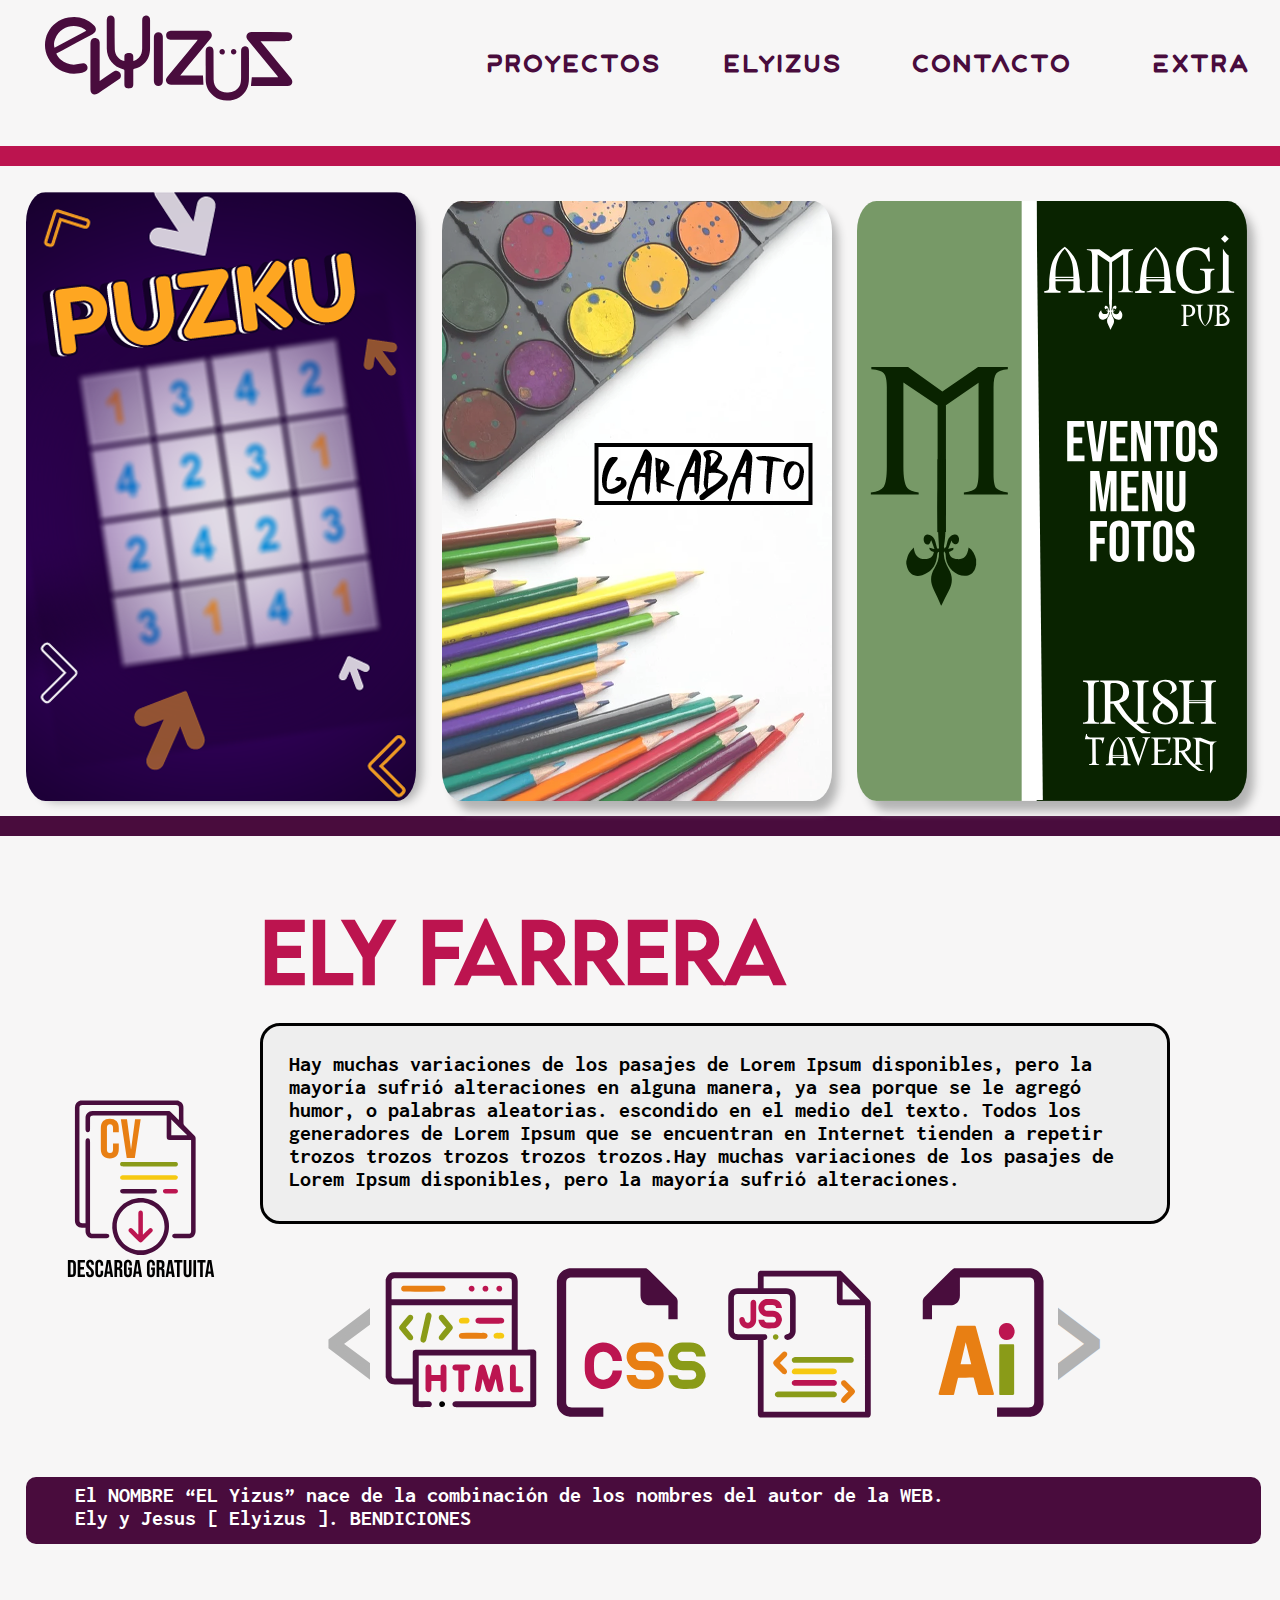
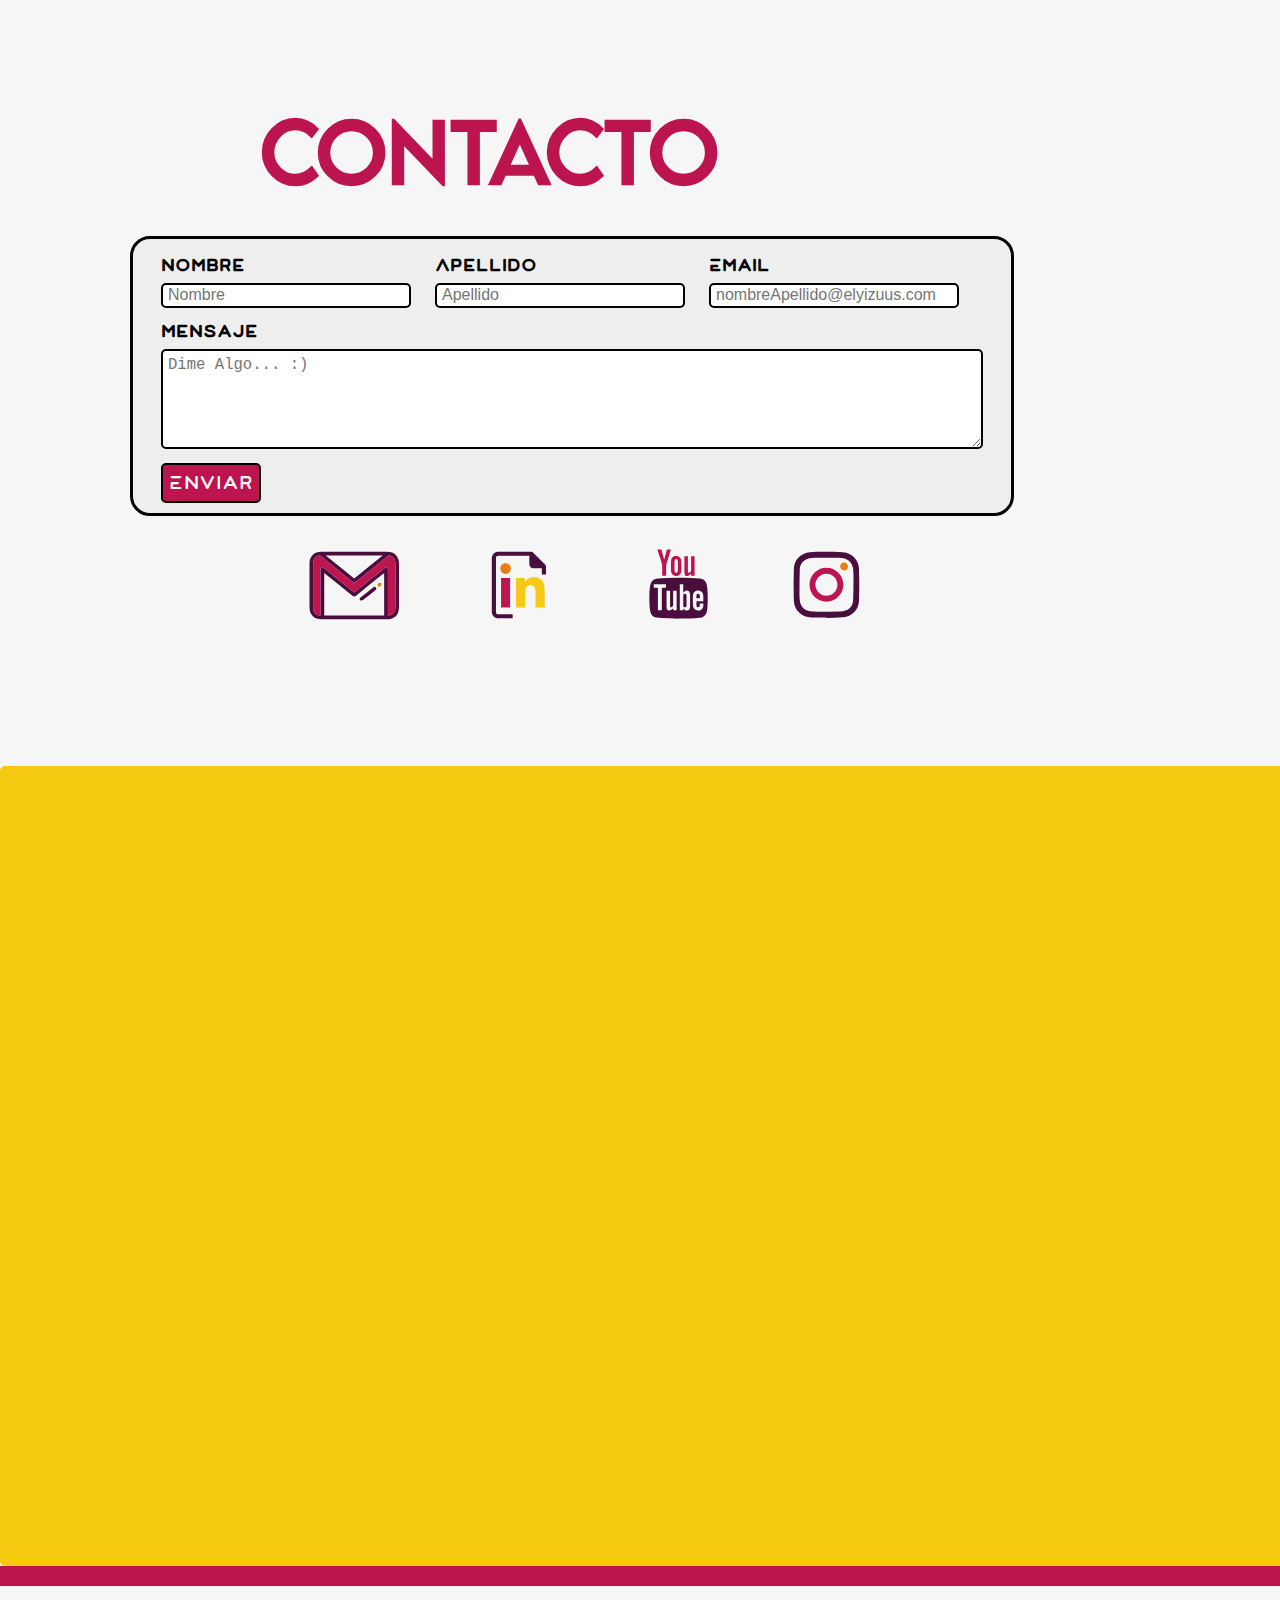
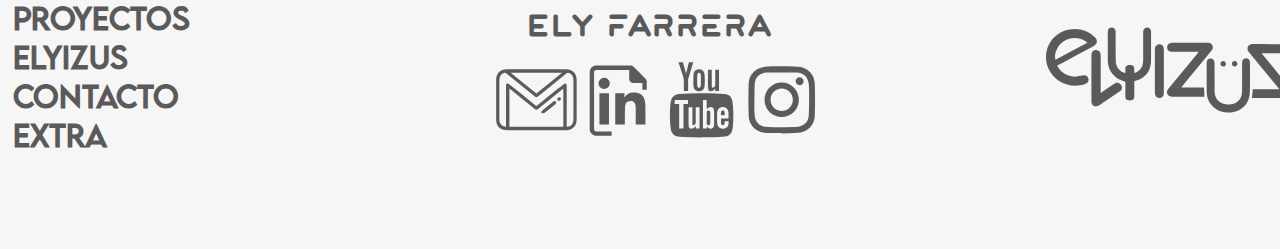
<file: index.html>
<!DOCTYPE html>
<html lang="es">

<head>
    <meta charset="UTF-8">
    <meta http-equiv="X-UA-Compatible" content="IE=edge">
    <meta name="viewport" content="width=device-width, initial-scale=1.0">
    <!-------------------------- CSS LINK -------------------------->
    <link href="CSS/styles.css" type="text/css" rel="stylesheet" />
    <!-------------------------- GOOGLE FONT -------------------------->
    <link rel="preconnect" href="https://fonts.gstatic.com">
    <link href="https://fonts.googleapis.com/css2?family=Inconsolata:wght@300&display=swap" rel="stylesheet">
    <title>Portafolio ⚡</title>
</head>

<body>
    <!------------------------------------ DIV ESTRUCTURA ------------------------------------>
    <!--( CONTIENE TODA LA ESTRUCTURA DEL SITE DENTRO DEL BODY) -->
    <div id="estructura">


        <!------------------------------------ HEADER ------------------------------------>
        <!-- HEADER ( CONTIENE EL LOGO Y MENU DE NAVEGACION)-->
        <header>
            <img src="images/logo-morado.svg" alt="logo" class="logoHeader">
            <nav class="navHeader">
                <ul>
                    <li class="menuHeader"><a href="index.html#estructura">PrOYeCTOS</a></li>
                    <li class="menuHeader"><a href="index.html#elyizus">eLYIZUS</a></li>
                    <li class="menuHeader"><a href="index.html#contacto">CONTACTO</a></li>
                    <li class="menuHeader"><a href="index.html#extra">Extra</a></li>

                </ul>
            </nav>
        </header>
        <!--*********************************  FIN DEL HEADER ********************************-->


        <!------------------------------------ PRIMERA SECCIÓN  ------------------------------------>
        <!--  PROYECTO ( CONTIENE 5 DIV: 2 DECORATIVOS Y 3 A MODO DISPLAY DE IMAGEN )-->
        <section id="proyectos">
            <div class="proyectoTop"></div>
            <div class="proyectoMiddle">
                <div class="proyectosDisplay"><a href="pages/puzku.html"><img class="displayImage"
                            src="images/Section/Proyectos/puzku.png" alt=" Proyecto Puzku "></a></div>
                <div class="proyectosDisplay"><a href="pages/garabato.html"><img class="displayImage"
                            src="images/Section/Proyectos/grabato.png" alt=" Proyecto Garabato "></a></div>
                <div class="proyectosDisplay"><a href="pages/amagui.html"><img class="displayImage"
                            src="images/Section/Proyectos/amagi.svg" alt=" Proyecto Amagi"></a></div>
            </div>
            <div class="proyectoFooter"></div>
        </section>
        <!--*********************************  FIN DE PRIMERA SECCIÓN ********************************-->

        <!------------------------------------ SEGUNDA SECCIÓN  ------------------------------------>
        <!-- ELYIZUS ( CONTIENE 3 DIVS:  TOP (titulo) - MIDDLE (box con un <p>) - FOOTER (imagenes herramientas)  )-->
        <section id="elyizus">
            <img src="images/Section/Elyizus/CV.svg" alt="CV" class="cvCSS">
            <div class="sectionHeader">
                <h2>ELY FARRERA</h2>
            </div>
            <div class="elyizusMiddle">
                <p>Hay muchas variaciones de los pasajes de Lorem Ipsum disponibles, pero la mayoría sufrió alteraciones
                    en alguna manera, ya sea porque se le agregó humor, o palabras aleatorias. escondido en el medio del
                    texto. Todos los generadores de Lorem Ipsum que se encuentran en Internet tienden a repetir trozos
                    trozos trozos trozos trozos.Hay muchas variaciones de los pasajes de Lorem Ipsum disponibles, pero
                    la mayoría sufrió alteraciones.
                </p>
            </div>
            <div class="elyizusTools">
                <div class="imgtoolFlechas"><img src="images/Section/Elyizus/toolsFlecha2.svg" alt="Flecha"></div>
                <div class="imgTool"><img src="images/Section/Elyizus/htmlTools.svg" alt="HTML"></div>
                <div class="imgTool"><img src="images/Section/Elyizus/cssTools.svg" alt="CSS"></div>
                <div class="imgTool"><img src="images/Section/Elyizus/jsTools.svg" alt="JavaScript"></div>
                <div class="imgTool"><img src="images/Section/Elyizus/AiTools.svg" alt="Illustrator"></div>
                <div class="imgtoolFlechas"><img src="images/Section/Elyizus/toolsFlecha.svg" alt="Flecha"></div>
            </div>
            <div class="elyizusFooter">
                <div class="elyizusMensajeFooter">
                    <p>El NOMBRE “EL Yizus” nace de la combinación de los nombres del autor de la WEB. <br>
                        Ely y Jesus [ Elyizus ]. BENDICIONES
                    </p>
                </div>
            </div>
        </section>
        <!--*********************************  FIN DE SEGUNDA SECCIÓN ********************************-->


        <!------------------------------------ TERCERA SECCIÓN  ------------------------------------>
        <!-- CONTACTO ( CONTIENE 3 DIVS: TOP - FORM - FOOTER DE LA SECCION  )-->
        <section id="contacto">
            <div class="sectionHeader">
                <h2>CONTACTO</h2>
            </div>
            <div class="contactoMiddle">
                <div class="formTop">
                    <label for="contactoNombre" class="label">Nombre</label>
                    <input type="text" id="contactoNombre" class="boxText" placeholder="Nombre" required>
                </div>
                <div class="formTop">
                    <label for="contactoApellido" class="label">Apellido</label>
                    <input type="text" id="contactoApellido" class="boxText" placeholder="Apellido" required>
                </div>
                <div class="formTop">
                    <label for="email" class="label">Email</label>
                    <input type="email" class="boxText" placeholder="nombreApellido@elyizuus.com" id="email" required>
                </div>
                <div class="formBottom">
                    <label for="mensajeContacto" class="label">Mensaje</label>
                    <textarea class="textAreaContacto" id="mensajeContacto" placeholder="Dime Algo... :)"></textarea>
                    <button class="submitButton" type="submit">Enviar</button>
                </div>
            </div>
            <div class="contactoFooter">
                <div class="contactSocialMedia"> <img src="images/Section/Contacto/gmail-contacto.svg" alt="G Mail">
                </div>
                <div class="contactSocialMedia"> <img src="images/Section/Contacto/linkdin-contacto.svg" alt="LinkdIN">
                </div>
                <div class="contactSocialMedia"> <img src="images/Section/Contacto/youtube-contacto.svg" alt="Youtube">
                </div>
                <div class="contactSocialMedia"> <img src="images/Section/Contacto/ig-contacto.svg" alt="Instagram">
                </div>
            </div>
        </section>
        <!--*********************************  FIN DE TERCERA SECCIÓN ********************************-->


        <!------------------------------------ CUARTA SECCIÓN  ------------------------------------>
        <!--EXTRA: ( SECCIÓN EN DESARROLLO )-->
        <section id="extra">
            <div class="sectionHeader">
            </div>
        </section>
        <!--*********************************  FIN DE CUARTA SECCIÓN ********************************-->

        <!------------------------------------ FOOTER  ------------------------------------>
        <!--FOOTER: EXTRA ( CONTIENE 4 DIVS PARA ORGANIZAR NAV / HIPERVINCULOS Y LOGO )-->
        <footer>
            <div class="proyectoTop"></div>
            <div class="footerDiv" id="footerDivIzq">
                <nav class="navFooter">
                    <ul>
                        <li class="menuFooter"><a href="index.html#estructura"> PrOYeCTOS </a></li>
                        <li class="menuFooter"><a href="index.html#elyizus"> eLYIZUS </a></li>
                        <li class="menuFooter"><a href="index.html#contacto"> CONTACTO </a></li>
                        <li class="menuFooter"><a href="index.html#extra"> Extra </a></li>
                    </ul>
                </nav>
            </div>
            <div class="footerDiv" id="footerCentro">
                <div id="footerCentroArriba"> eLY FaRRERa</div>
                <div id="footerCentroAbajo">
                    <div class="footerSocialMedia"> <img src="images/footer/gmail-footer.svg" alt="Gmail"></div>
                    <div class="footerSocialMedia"> <img src="images/footer/linkdin-footer.svg" alt="Linkdin"> </div>
                    <div class="footerSocialMedia"> <img src="images/footer/youtube-footer.svg" alt="Youtube"></div>
                    <div class="footerSocialMedia"> <img src="images/footer/ig-footer.svg" alt="Imstagram"></div>

                </div>
            </div>
            <div class="footerDiv" id="footerDerecha">
                <img src="images/logo-Gris.svg" alt="logo" id="logoFooter">
            </div>
        </footer>
        <!--*********************************  FIN FOOTER ********************************-->

    </div>
    <!--*********************************  FIN ESTRUCTURA ********************************-->
</body>

</html>
</file>
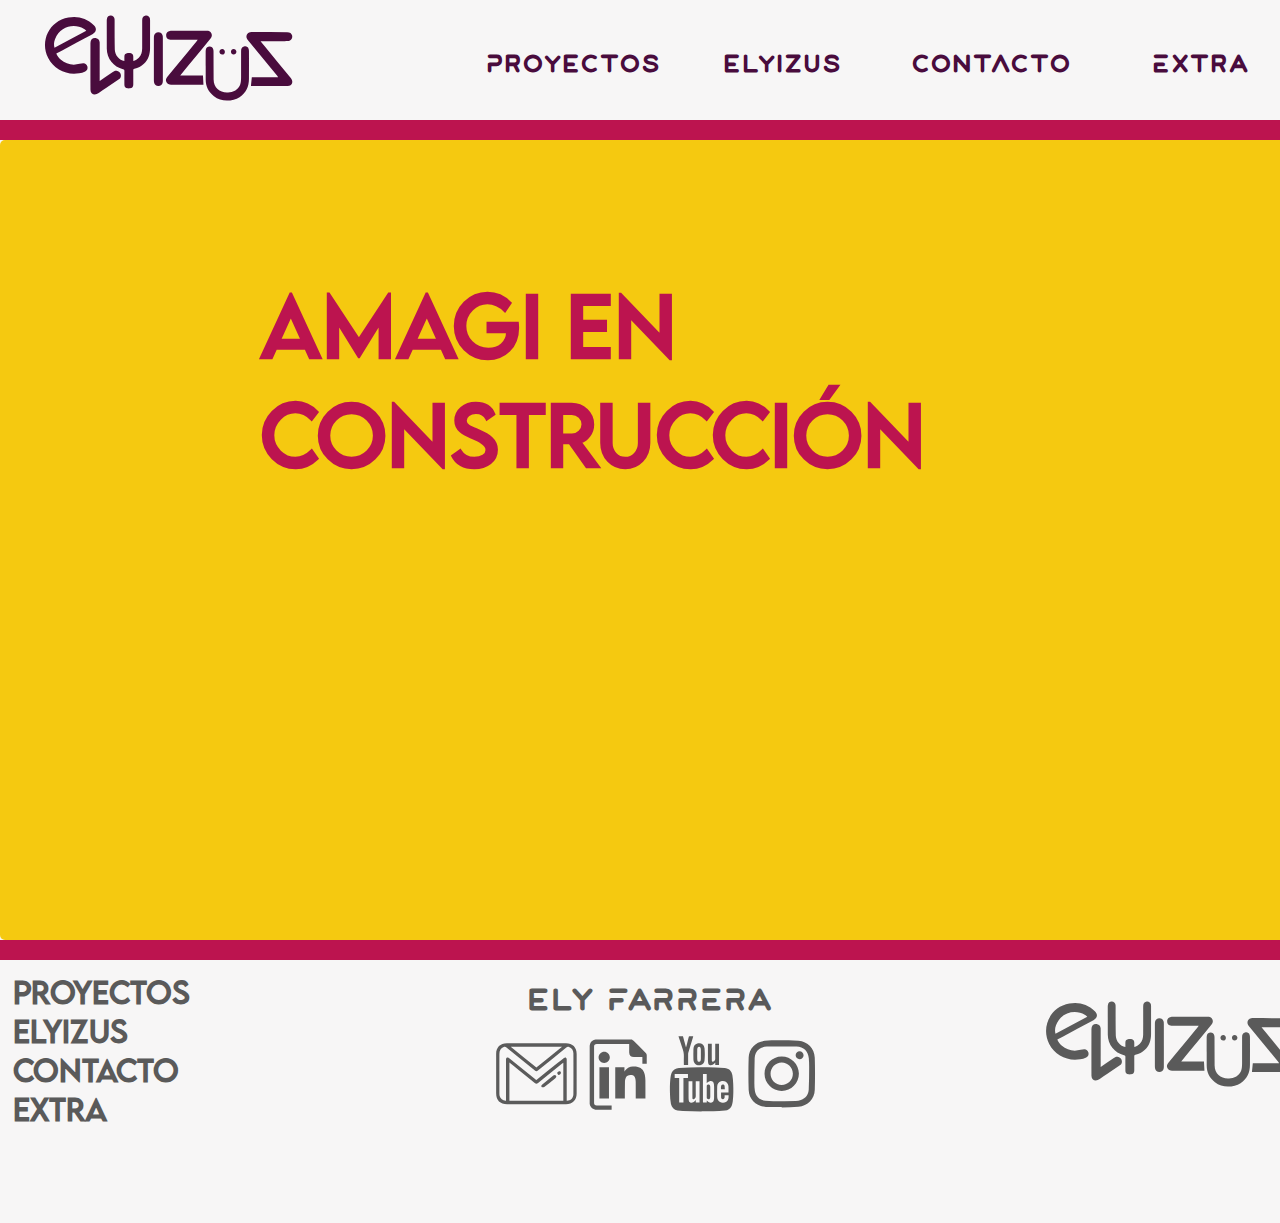
<file: pages/amagui.html>
<!DOCTYPE html>
<html lang="es">

    <head>
        <meta charset="UTF-8">
        <meta http-equiv="X-UA-Compatible" content="IE=edge">
        <meta name="viewport" content="width=device-width, initial-scale=1.0">
        <!-------------------------- CSS LINK -------------------------->
        <link href="../CSS/styles.css" type="text/css" rel="stylesheet" />
        <!-------------------------- GOOGLE FONT -------------------------->
        <link rel="preconnect" href="https://fonts.gstatic.com">
        <link href="https://fonts.googleapis.com/css2?family=Inconsolata:wght@300&display=swap" rel="stylesheet">
        <title>Amagi 🍻</title>
    </head>

<body>
       <!------------------------------------ DIV ESTRUCTURA ------------------------------------>
    <!--( CONTIENE TODA LA ESTRUCTURA DEL SITE DENTRO DEL BODY) -->
    <div id="estructura">
        <!------------------------------------ HEADER ------------------------------------>
        <!-- HEADER ( CONTIENE EL LOGO Y MENU DE NAVEGACION)-->
        <header>
            <img src="../images/logo-morado.svg" alt="logo" class="logoHeader">
            <nav class="navHeader">
                <ul>
                    <li class="menuHeader"><a href="../index.html#estructura">PrOYeCTOS</a></li>
                    <li class="menuHeader"><a href="../index.html#elyizus">eLYIZUS</a></li>
                    <li class="menuHeader"><a href="../index.html#contacto">CONTACTO</a></li>
                    <li class="menuHeader"><a href="../index.html#extra">Extra</a></li>

                </ul>
            </nav>
        </header>
        <!--*********************************  FIN DEL HEADER ********************************-->

        <!------------------------------------ PRIMERA SECCIÓN  ------------------------------------>
        <div class="proyectoTop"></div>
        <section id="extra">
            <div class="sectionHeader">
                <h2>AMAGI EN CONSTRUCCIÓN</h2>
            </div>
        </section>
        <!--*********************************  FIN DE CUARTA SECCIÓN ********************************-->


        <!------------------------------------ FOOTER  ------------------------------------>
        <!--FOOTER: EXTRA ( CONTIENE 4 DIVS PARA ORGANIZAR NAV / HIPERVINCULOS Y LOGO )-->
        <footer>
            <div class="proyectoTop"></div>
            <div class="footerDiv" id="footerDivIzq">
                <nav class="navFooter">
                    <ul>
                        <li class="menuFooter"><a href="../index.html#estructura"> PrOYeCTOS </a></li>
                        <li class="menuFooter"><a href="../index.html#elyizus"> eLYIZUS </a></li>
                        <li class="menuFooter"><a href="../index.html#contacto"> CONTACTO </a></li>
                        <li class="menuFooter"><a href="../index.html#extra">Extra</a></li>
                    </ul>
                </nav>
            </div>
            <div class="footerDiv" id="footerCentro">
                <div id="footerCentroArriba"> eLY FaRRERa</div>
                <div id="footerCentroAbajo">
                    <div class="footerSocialMedia"> <img src="../images/footer/gmail-footer.svg" alt="Gmail"></div>
                    <div class="footerSocialMedia"> <img src="../images/footer/linkdin-footer.svg" alt="Linkdin"> </div>
                    <div class="footerSocialMedia"> <img src="../images/footer/youtube-footer.svg" alt="Youtube"></div>
                    <div class="footerSocialMedia"> <img src="../images/footer/ig-footer.svg" alt="Intagram"></div>

                </div>
            </div>
            <div class="footerDiv" id="footerDerecha">
                <img src="../images/logo-Gris.svg" alt="logo" id="logoFooter">
            </div>
        </footer>
        <!--*********************************  FIN FOOTER ********************************-->

    </div>
    <!--*********************************  FIN ESTRUCTURA ********************************-->
</body>

</html>
</file>
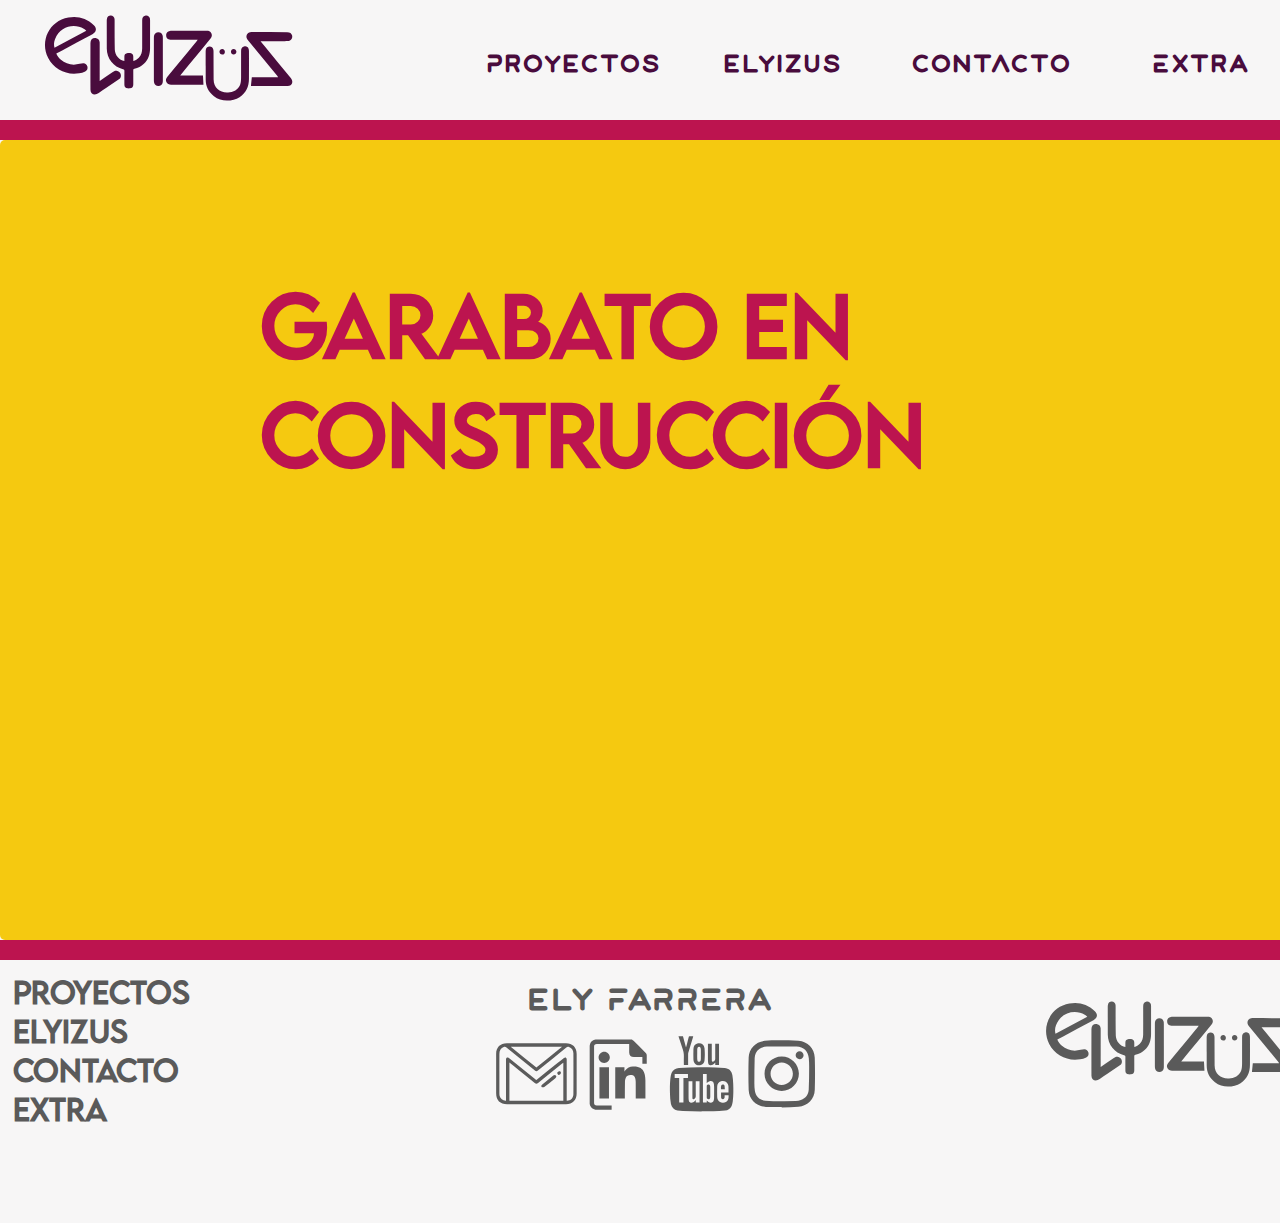
<file: pages/garabato.html>
<!DOCTYPE html>
<html lang="es">

    <head>
        <meta charset="UTF-8">
        <meta http-equiv="X-UA-Compatible" content="IE=edge">
        <meta name="viewport" content="width=device-width, initial-scale=1.0">
        <!-------------------------- CSS LINK -------------------------->
        <link href="../CSS/styles.css" type="text/css" rel="stylesheet" />
        <!-------------------------- GOOGLE FONT -------------------------->
        <link rel="preconnect" href="https://fonts.gstatic.com">
        <link href="https://fonts.googleapis.com/css2?family=Inconsolata:wght@300&display=swap" rel="stylesheet">
        <title>Garabato ✏</title>
    </head>

<body>
       <!------------------------------------ DIV ESTRUCTURA ------------------------------------>
    <!--( CONTIENE TODA LA ESTRUCTURA DEL SITE DENTRO DEL BODY) -->
    <div id="estructura">
        <!------------------------------------ HEADER ------------------------------------>
        <!-- HEADER ( CONTIENE EL LOGO Y MENU DE NAVEGACION)-->
        <header>
            <img src="../images/logo-morado.svg" alt="logo" class="logoHeader">
            <nav class="navHeader">
                <ul>
                    <li class="menuHeader"><a href="../index.html#estructura">PrOYeCTOS</a></li>
                    <li class="menuHeader"><a href="../index.html#elyizus">eLYIZUS</a></li>
                    <li class="menuHeader"><a href="../index.html#contacto">CONTACTO</a></li>
                    <li class="menuHeader"><a href="../index.html#extra">Extra</a></li>

                </ul>
            </nav>
        </header>
        <!--*********************************  FIN DEL HEADER ********************************-->

        <!------------------------------------ PRIMERA SECCIÓN  ------------------------------------>
        <div class="proyectoTop"></div>
        <section id="extra">
            <div class="sectionHeader">
                <h2>GARABATO EN CONSTRUCCIÓN</h2>
            </div>
        </section>
        <!--*********************************  FIN DE CUARTA SECCIÓN ********************************-->


        <!------------------------------------ FOOTER  ------------------------------------>
        <!--FOOTER: EXTRA ( CONTIENE 4 DIVS PARA ORGANIZAR NAV / HIPERVINCULOS Y LOGO )-->
        <footer>
            <div class="proyectoTop"></div>
            <div class="footerDiv" id="footerDivIzq">
                <nav class="navFooter">
                    <ul>
                        <li class="menuFooter"><a href="../index.html#estructura"> PrOYeCTOS </a></li>
                        <li class="menuFooter"><a href="../index.html#elyizus"> eLYIZUS </a></li>
                        <li class="menuFooter"><a href="../index.html#contacto"> CONTACTO </a></li>
                        <li class="menuFooter"><a href="../index.html#extra">Extra</a></li>
                    </ul>
                </nav>
            </div>
            <div class="footerDiv" id="footerCentro">
                <div id="footerCentroArriba"> eLY FaRRERa</div>
                <div id="footerCentroAbajo">
                    <div class="footerSocialMedia"> <img src="../images/footer/gmail-footer.svg" alt="Gmail"></div>
                    <div class="footerSocialMedia"> <img src="../images/footer/linkdin-footer.svg" alt="Linkdin"> </div>
                    <div class="footerSocialMedia"> <img src="../images/footer/youtube-footer.svg" alt="Youtube"></div>
                    <div class="footerSocialMedia"> <img src="../images/footer/ig-footer.svg" alt="Intagram"></div>

                </div>
            </div>
            <div class="footerDiv" id="footerDerecha">
                <img src="../images/logo-Gris.svg" alt="logo" id="logoFooter">
            </div>
        </footer>
        <!--*********************************  FIN FOOTER ********************************-->

    </div>
    <!--*********************************  FIN ESTRUCTURA ********************************-->
</body>

</html>
</file>
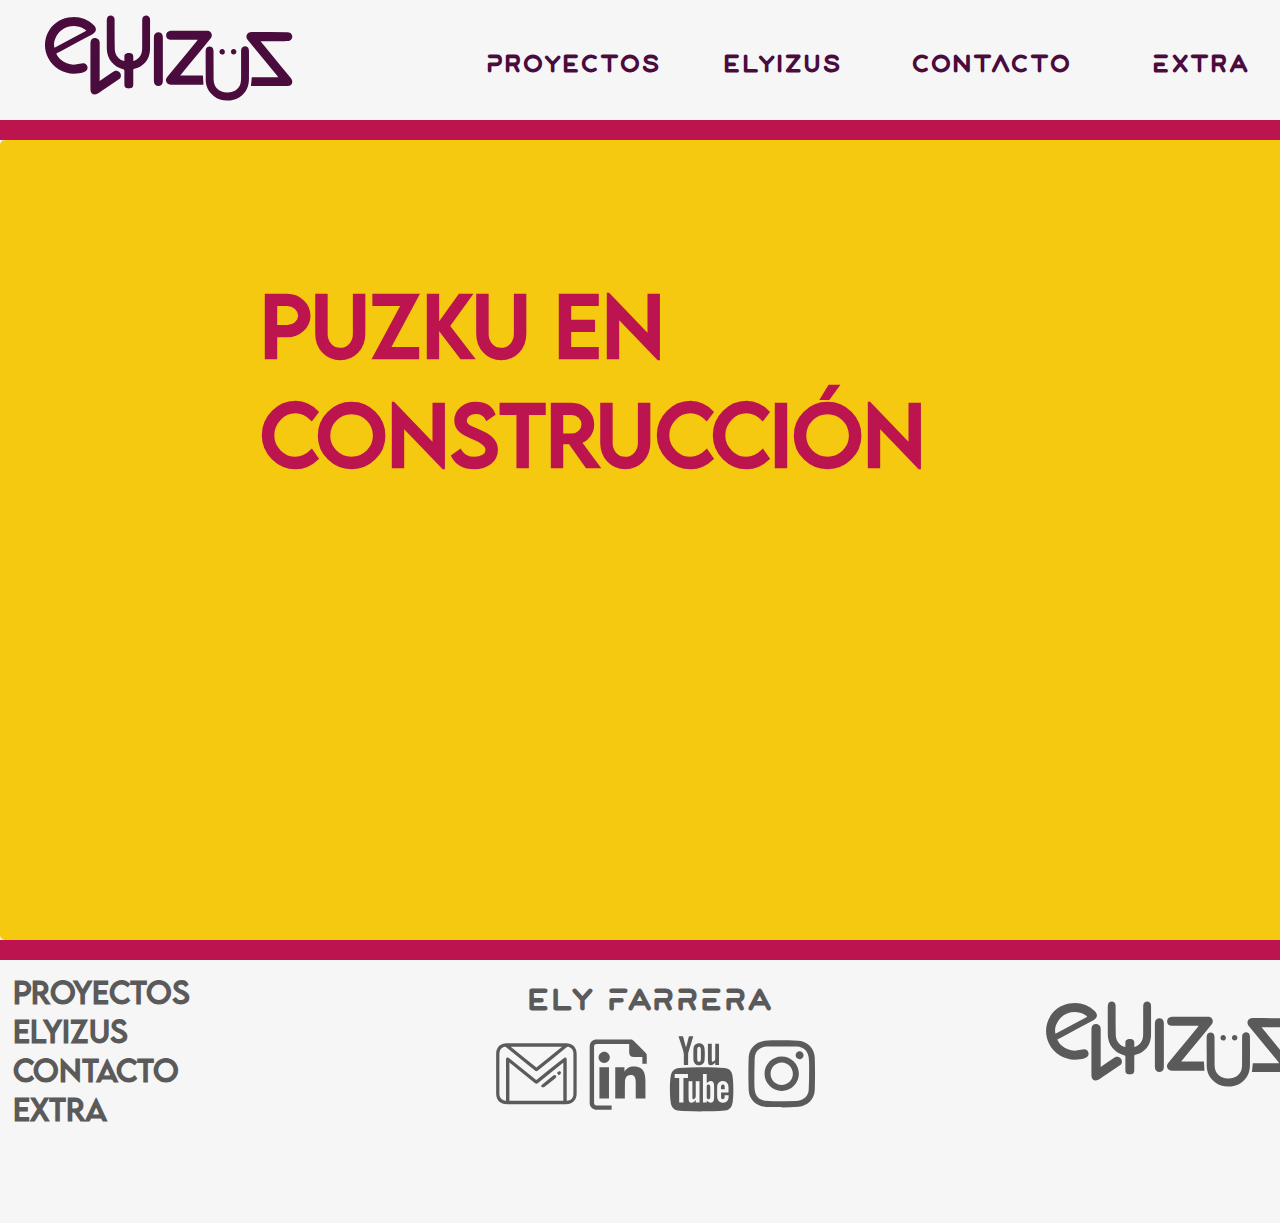
<file: pages/puzku.html>
<!DOCTYPE html>
<html lang="es">

    <head>
        <meta charset="UTF-8">
        <meta http-equiv="X-UA-Compatible" content="IE=edge">
        <meta name="viewport" content="width=device-width, initial-scale=1.0">
        <!-------------------------- CSS LINK -------------------------->
        <link href="../CSS/styles.css" type="text/css" rel="stylesheet" />
        <!-------------------------- GOOGLE FONT -------------------------->
        <link rel="preconnect" href="https://fonts.gstatic.com">
        <link href="https://fonts.googleapis.com/css2?family=Inconsolata:wght@300&display=swap" rel="stylesheet">
        <title>Puzku 🎮</title>
    </head>

<body>
       <!------------------------------------ DIV ESTRUCTURA ------------------------------------>
    <!--( CONTIENE TODA LA ESTRUCTURA DEL SITE DENTRO DEL BODY) -->
    <div id="estructura">
        <!------------------------------------ HEADER ------------------------------------>
        <!-- HEADER ( CONTIENE EL LOGO Y MENU DE NAVEGACION)-->
        <header>
            <img src="../images/logo-morado.svg" alt="logo" class="logoHeader">
            <nav class="navHeader">
                <ul>
                    <li class="menuHeader"><a href="../index.html#estructura">PrOYeCTOS</a></li>
                    <li class="menuHeader"><a href="../index.html#elyizus">eLYIZUS</a></li>
                    <li class="menuHeader"><a href="../index.html#contacto">CONTACTO</a></li>
                    <li class="menuHeader"><a href="../index.html#extra">Extra</a></li>

                </ul>
            </nav>
        </header>
        <!--*********************************  FIN DEL HEADER ********************************-->

        <!------------------------------------ PRIMERA SECCIÓN  ------------------------------------>
        <div class="proyectoTop"></div>
        <section id="extra">
            <div class="sectionHeader">
                <h2>PUZKU EN CONSTRUCCIÓN</h2>
            </div>
        </section>
        <!--*********************************  FIN DE CUARTA SECCIÓN ********************************-->


        <!------------------------------------ FOOTER  ------------------------------------>
        <!--FOOTER: EXTRA ( CONTIENE 4 DIVS PARA ORGANIZAR NAV / HIPERVINCULOS Y LOGO )-->
        <footer>
            <div class="proyectoTop"></div>
            <div class="footerDiv" id="footerDivIzq">
                <nav class="navFooter">
                    <ul>
                        <li class="menuFooter"><a href="../index.html#estructura"> PrOYeCTOS </a></li>
                        <li class="menuFooter"><a href="../index.html#elyizus"> eLYIZUS </a></li>
                        <li class="menuFooter"><a href="../index.html#contacto"> CONTACTO </a></li>
                        <li class="menuFooter"><a href="../index.html#extra">Extra</a></li>
                    </ul>
                </nav>
            </div>
            <div class="footerDiv" id="footerCentro">
                <div id="footerCentroArriba"> eLY FaRRERa</div>
                <div id="footerCentroAbajo">
                    <div class="footerSocialMedia"> <img src="../images/footer/gmail-footer.svg" alt="Gmail"></div>
                    <div class="footerSocialMedia"> <img src="../images/footer/linkdin-footer.svg" alt="Linkdin"> </div>
                    <div class="footerSocialMedia"> <img src="../images/footer/youtube-footer.svg" alt="Youtube"></div>
                    <div class="footerSocialMedia"> <img src="../images/footer/ig-footer.svg" alt="Intagram"></div>

                </div>
            </div>
            <div class="footerDiv" id="footerDerecha">
                <img src="../images/logo-Gris.svg" alt="logo" id="logoFooter">
            </div>
        </footer>
        <!--*********************************  FIN FOOTER ********************************-->

    </div>
    <!--*********************************  FIN ESTRUCTURA ********************************-->
</body>

</html>
</file>
<file: CSS/styles.css>
* {
    margin: 0;
    padding: 0;
    box-sizing: border-box;
}

/* FONTS */

@font-face {
    font-family: "PersonalUse";
    src: url("../Fuentes/Patron\ -\ PersonalUse.otf");
}

@font-face {
    font-family: "LemonMilk";
    src: url("../Fuentes/LEMONMILK-Regular.otf");
}
/* HTML */
html{
    scroll-behavior: smooth;
}
/* H2 */

h2 {
    font-family: "LemonMilk";
    font-size: 5em;
    color: #BC144F
}

p {
    font-family: "Inconsolata";
    font-size: 1.4em;
    font-weight: bolder;
}

/* ---------------------------------------------------- B O D Y ---------------------------------------------------- */

/*rgb(165, 130, 248); MORADO*/

body {
    width: 100%;
    background-color: #F7F6F6;
    position: absolute;
}

#estructura {
    width: 1300px;
    position: relative;
    margin-right: auto;
    margin-left: auto;
}

/* a */

a {
    text-decoration: none;
    color: inherit;
}

/* ---------------------------------------------------- H E A D E R ----------------------------------------------------*/

header {
    width: inherit;
    height: 120px;
    background-color: #F7F6F6;
    position: sticky;
    top: 0;
    font-family: "PersonalUse";
    font-size: 1.4em;
    font-weight: bold;
}

.navHeader {
    margin-left: 36%;
    width: 70%;
    height: 120px;
}

.menuHeader {
    display: inline;
    color: #490C3D;
    float: left;
    text-align: center;
    width: 23%;
    padding-top: 5%;
    font-size: 1em;
    height: 120px;
}

.logoHeader {
    margin-top: 1%;
    margin-left: 3%;
    float: left;
}

.bannerFooter {
    height: 20px;
}

/* ---------------------------------------------------- SECTION ----------------------------------------------------*/

section {
    /*  border: 2px solid black;*/
    width: inherit;
    height: 800px;
    padding-top: 10%;
    box-sizing: border-box;
}

.sectionHeader {
    width: 70%;
    height: 15%;
    margin-left: 20%;
    margin-bottom: 2%;
}

/* ----------------------------------------------------S E C T I O N  P R O Y E C T O---------------------------------------------------- */

#proyectos {
    border-radius: 10px;
    width: 100%;
    height: 750px;
    margin-top: -8%;
}

.proyectoTop {
    background-color: #BC144F;
    height: 20px;
}

.proyectoMiddle {
    background-color: #F7F6F6;
    height: 650px;
    padding-left: 1%;
}

.proyectosDisplay {
    display: inline-block;
    display: relative;
    width: 30%;
    margin-left: 1%;
    margin-right: 1%;
    height: 600px;
    margin-top: 2%;
    border-radius: 5%;
    box-shadow: #b3b3b3 10px 10px 10px;
}

.displayImage {
    border-radius: 5%;
}

.proyectoFooter {
    background-color: #490C3D;
    height: 20px;
}

/* ---------------------------------------------------- S E C T  I O N E L Y I Z U S ---------------------------------------------------- */

#elyizus {
    color: #490C3D;
    box-sizing: border-box;
}

.elyizusMiddle {
    width: 70%;
    height: 30%;
    margin-left: 20%;
    padding-top: 2%;
    padding-right: 2%;
    padding-left: 2%;
    border: 3px solid black;
    border-radius: 20px;
    background-color: #eeeeee;
    color: black;
}

.elyizusTools {
    width: 60%;
    height: 30%;
    margin-left: 25%;
    margin-top: 2%;
    box-sizing: border-box;
}

.imgTool {
    float: left;
    width: 22%;
    height: 100%;
}

.imgtoolFlechas {
    float: left;
    width: 6%;
    height: 100%;
}

.elyizusFooter {
    display: block;
    background-color: #490C3D;
    width: 95%;
    height: 10%;
    margin-left: 2%;
    border-radius: 10px;
    margin-top: 2%;
}

.elyizusMensajeFooter {
    width: 85%;
    margin-left: 4%;
    margin-top: 0.5%;
    float: left;
    color: white;
    font-size: 1.0em;
}

.cvCSS {
    margin-top: 200px;
    margin-left: 60px;
    float: left;
}

/* ---------------------------------------------------- S E C T I O N  C O N T  A C T O ---------------------------------------------------- */

#contacto {
    color: #BC144F;
}

.contactoMiddle {
    width: 68%;
    height: 280px;
    padding: 1%;
    border: 3px solid black;
    border-radius: 20px;
    background-color: #eeeeee;
    margin-top: 3%;
    margin-left: 10%;
    color: black;
    font-size: 1em;
    font-weight: bold;
}

.formTop {
    display: inline-block;
    display: relative;
    margin-left: 15px;
}

.label {
    font-family: "PersonalUse";
    display: block;
    margin-left: 0px;
    margin-bottom: 5px;
}

.boxText {
    width: 250px;
    height: 25px;
    font-size: 1em;
    margin-left: 0px;
    margin-right: 5px;
    border: black solid 2px;
    border-radius: 5px;
    padding-left: 5px;
    background-color: white;
}

.formBottom {
    width: 250px;
    height: 20px;
    font-size: 1em;
    margin-top: 10px;
    margin-left: 15px;
    margin-right: 5px;
}

.textAreaContacto {
    width: 822px;
    height: 100px;
    border: black solid 2px;
    border-radius: 5px;
    font-size: 1.2em;
    padding: 5px;
    background-color: white;
    color: black;
}

.submitButton {
    background-color: #BC144F;
    margin-top: 10px;
    font-family: "PersonalUse";
    width: 100px;
    height: 40px;
    font-size: 1.1em;
    border: black solid 2px;
    border-radius: 5px;
    color: white;
}

.contactoFooter {
    box-sizing: border-box;
    height: 50%;
    
    margin-top: 2%;
    margin-left: 20%;
}

.contactSocialMedia {
    box-sizing: border-box;
    border: black;
    width: 15%;
    height: 25%;
    float: left;
    display: inline;
}

/* ---------------------------------------------------- E X T R A ---------------------------------------------------- */

#extra {
    border-radius: 5px;
    background-color: #F5C910;
}
/* ---------------------------------------------------- F O O T E R ---------------------------------------------------- */

footer {
    width: 100%;
    height: 240px;
    float: left;
    color: #5A5A5A;
}

.navFooter {
    float: left;
}

.footerDiv {
    float: left;
    box-sizing: border-box;
    color: #5A5A5A;
}

#footerDivIzq {
    width: 20%;
    height: inherit;
    padding: 1%;
    font-family: "LemonMilk";
    font-size: 1.8em;
    font-weight: bold;
}

.menuFooter {
    display: block;
    box-sizing: border-box;
}

#footerCentro {
    width: 60%;
    height: inherit;
}

#footerCentroArriba {
    height: 20%;
    text-align: center;
    font-family: "PersonalUse";
    font-size: 1.8em;
    font-weight: bold;
    color: #5A5A5A;
    padding-top: 2%;
}

#footerCentroAbajo {
    margin-top: 3%;
    box-sizing: border-box;
    height: 80%;
    margin-left: 30%;
}

.footerSocialMedia {
    box-sizing: border-box;
    border: black;
    width: 15%;
    height: 45%;
    float: left;
    display: inline;
    color: #5A5A5A;
}

#footerDerecha {
    padding-top: 3%;
    width: 20%;
    height: inherit;
}
</file>
